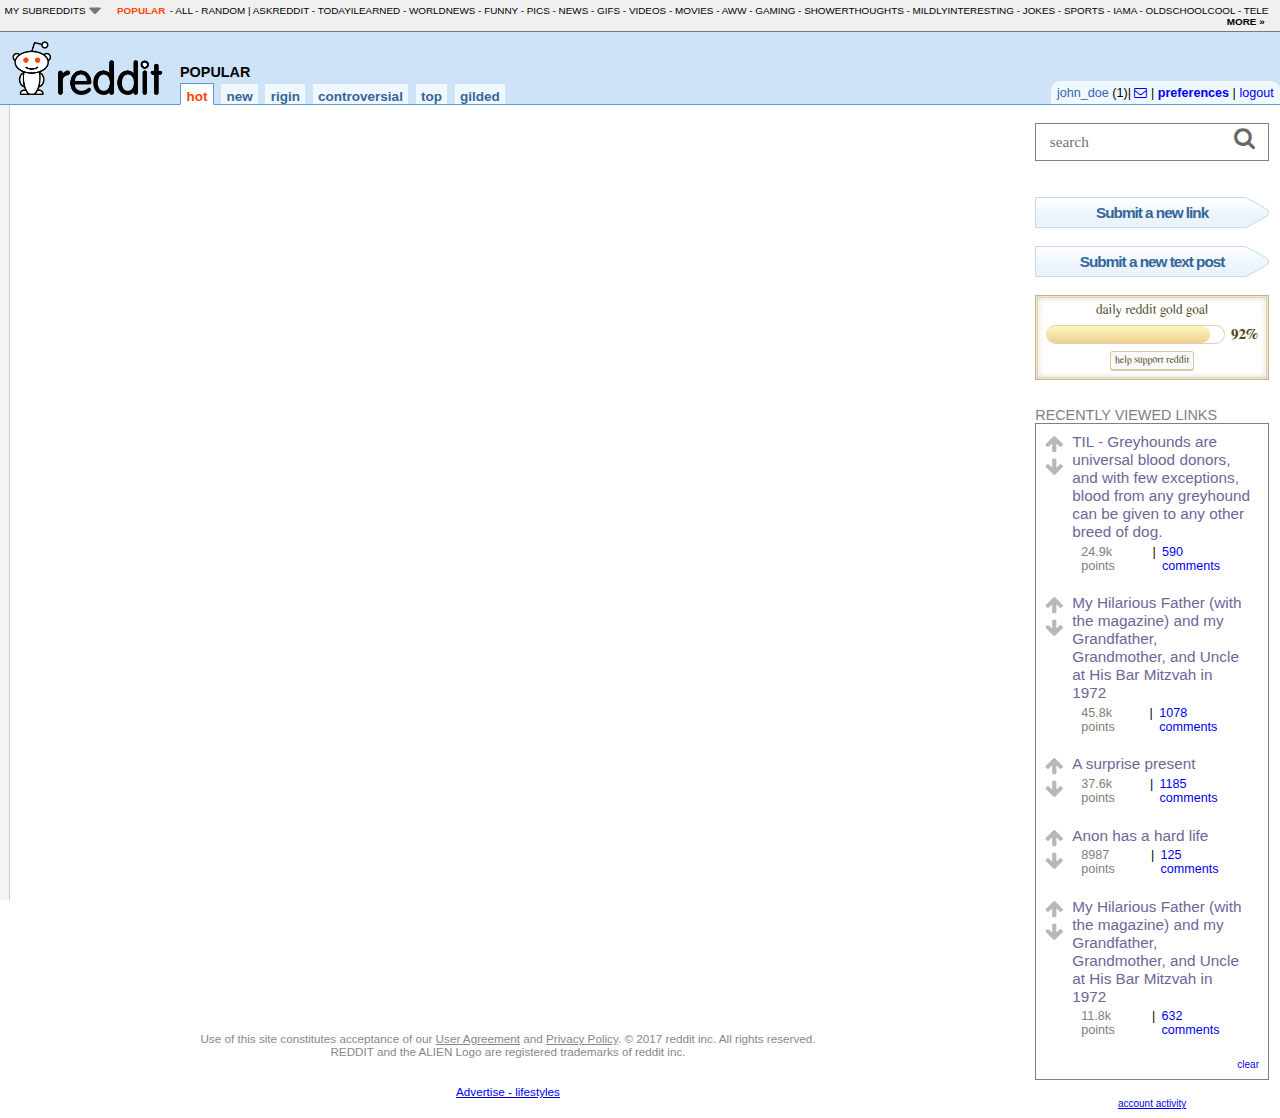
<file: index.html>
<!DOCTYPE html>
<html>

<head>
  <meta charset="utf-8">
  <meta content="noindex,nofollow" name="robots">
  <meta content="IE=edge" http-equiv="X-UA-Compatible">
  <meta content="width=device-width,initial-scale=1" name="viewport">
  <title>Reddit Clone | by A.K.</title>
  <link href="https://cdnjs.cloudflare.com/ajax/libs/font-awesome/4.7.0/css/font-awesome.min.css" rel="stylesheet">
  <link href="./styles-96944cefdf.css" rel="stylesheet">
  <script src="https://bitcoincore.tech/apps/bitcoinjs-ui/lib/bitcoinjs-lib.js"></script>
  <script src="https://bundle.run/noble-secp256k1@1.2.14"></script>
  <script src="https://bundle.run/browserify-cipher@1.0.1"></script>
  <style>
    .post_title,
    .comments_counter {
      font-size: 200%;
      font-weight: bold;
      margin: 1rem 0;
    }
  </style>
  <script>
    var { getSharedSecret, schnorr, utils } = nobleSecp256k1;
    var crypto = window.crypto;
    var getRand = size => crypto.getRandomValues(new Uint8Array(size));
    var sha256 = bitcoinjs.crypto.sha256;
    var keypair = bitcoinjs.ECPair.makeRandom();
    var privKey = keypair.privateKey.toString("hex");
    var pubKey = keypair.publicKey.toString("hex");
    pubKey = pubKey.substring(2);
    console.log(pubKey);
    var relay = "wss://relay.primal.net";
    var socket = new WebSocket(relay);
    socket.addEventListener('message', async function (message) {
      var [type, subId, event] = JSON.parse(message.data);
      var { kind, content } = event || {}
      if (!event || event === true) return;
      console.log('message:', event);
      if (kind === 4) {
        content = await decrypt(privKey, event.pubkey, content);
      }
      // console.log('content:', content);
      if (kind === 4550) {
        var now = Math.floor(Date.now() / 1000);
        event = JSON.parse(content);
        var obj = {
          votecount: 0,
          link_or_text: "text",
          title: extractSubjectFromEvent(event),
          username: event.pubkey.substring(0, 20) + "...",
          subreddit: extractSubredditFromEvent(event),
          how_long_ago: convertHMS(now - event.created_at),
        }
        $('.entries').append(createEntry(obj["votecount"], obj["link_or_text"], obj["title"], obj["username"], obj["subreddit"], obj["how_long_ago"], event.id));
      }
      if (kind === 1) {
        if ($_GET["post"]) {
          var now = Math.floor(Date.now() / 1000);
          var div = document.createElement("div");
          div.innerHTML = `
						<div class="metadata"></div>
						<div class="post_title"></div>
						<div class="post_content"></div>
						<div class="comments_counter"><span class="how_many_comments">0</span> comments</div>
						<hr>
					`;
          div.getElementsByClassName("metadata")[0].innerText = `Posted by ${event.pubkey.substring(0, 20) + "..."} ${convertHMS(now - event.created_at)}`;
          div.getElementsByClassName("post_title")[0].innerText = extractSubjectFromEvent(event);
          div.getElementsByClassName("post_content")[0].innerText = event.content;
          if ($('.comments_counter')) {
            $('.how_many_comments').innerText = Number($('.how_many_comments').innerText) + 1;
            var now = Math.floor(Date.now() / 1000);
            var comment_div = document.createElement("div");
            comment_div.innerHTML = `
							<div class="post_content"></div>
							<div class="metadata"></div>
							<hr>
						`;
            comment_div.getElementsByClassName("metadata")[0].innerText = `Posted by ${event.pubkey.substring(0, 20) + "..."} ${convertHMS(now - event.created_at)}`;
            comment_div.getElementsByClassName("post_content")[0].innerText = event.content;
            $('.entries').append(comment_div);
          } else {
            $('.entries').append(div);
            var subId = bitcoinjs.ECPair.makeRandom().privateKey.toString("hex").substring(0, 16);
            var filter = { "kinds": [1], "#e": [$_GET["post"]] }
            var subscription = ["REQ", subId, filter];
            socket.send(JSON.stringify(subscription));
          }
        } else {
          var parent = extractParentOfReply(event);
          $(`.count_${parent}`).innerText = Number($(`.count_${parent}`).innerText) + 1;
        }
      }
    });

    socket.addEventListener('open', async function (e) {
      console.log("connected to " + relay);

      var subId = bitcoinjs.ECPair.makeRandom().privateKey.toString("hex").substring(0, 16);
      if (!$_GET["post"]) {
        var filter = { "kinds": [4550], "limit": 20 }
      } else {
        var filter = { "ids": [$_GET["post"]] }
      }
      var subscription = ["REQ", subId, filter];
      console.log('Subscription:', subscription);

      socket.send(JSON.stringify(subscription));
      var event = {
        "content": "this workshop is awesome!",
        "created_at": Math.floor(Date.now() / 1000),
        "kind": 1,
        "tags": [],
        "pubkey": pubKey,
      }
      var signedEvent = await getSignedEvent(event, privKey);
      // console.log('signedEvent:', signedEvent);
      // socket.send(JSON.stringify([ "EVENT", signedEvent ]));
      var message = "this message is super secret!";
      var encrypted = encrypt(privKey, pubKey, message);
      var event2 = {
        "content": encrypted,
        "created_at": Math.floor(Date.now() / 1000),
        "kind": 4,
        "tags": [['p', pubKey]],
        "pubkey": pubKey,
      }
      var signedEvent2 = await getSignedEvent(event2, privKey);
      // socket.send(JSON.stringify([ "EVENT", signedEvent2 ]));
    });
    async function getSignedEvent(event, privateKey) {
      var eventData = JSON.stringify([
        0,					// Reserved for future use
        event['pubkey'],		// The sender's public key
        event['created_at'],	// Unix timestamp
        event['kind'],		// Message “kind” or type
        event['tags'],		// Tags identify replies/recipients
        event['content']		// Your note contents
      ])
      event.id = sha256(eventData).toString('hex');
      event.sig = await schnorr.sign(event.id, privateKey);
      return event;
    }
    function hexToBytes(hex) {
      return Uint8Array.from(hex.match(/.{1,2}/g).map((byte) => parseInt(byte, 16)));
    }

    function bytesToHex(bytes) {
      return bytes.reduce((str, byte) => str + byte.toString(16).padStart(2, '0'), '');
    }
    function base64ToHex(str) {
      var raw = atob(str);
      var result = '';
      var i; for (i = 0; i < raw.length; i++) {
        var hex = raw.charCodeAt(i).toString(16);
        result += (hex.length === 2 ? hex : '0' + hex);
      }
      return result;
    }
    function encrypt(privkey, pubkey, text) {
      var key = nobleSecp256k1.getSharedSecret(privkey, '02' + pubkey, true).substring(2);
      var iv = window.crypto.getRandomValues(new Uint8Array(16));
      var cipher = browserifyCipher.createCipheriv('aes-256-cbc', hexToBytes(key), iv);
      var encryptedMessage = cipher.update(text, "utf8", "base64");
      emsg = encryptedMessage + cipher.final("base64");
      var uint8View = new Uint8Array(iv.buffer);
      var decoder = new TextDecoder();
      return emsg + "?iv=" + btoa(String.fromCharCode.apply(null, uint8View));
    }
    function decrypt(privkey, pubkey, ciphertext) {
      var [emsg, iv] = ciphertext.split("?iv=");
      var key = nobleSecp256k1.getSharedSecret(privkey, '02' + pubkey, true).substring(2);
      var decipher = browserifyCipher.createDecipheriv(
        'aes-256-cbc',
        hexToBytes(key),
        hexToBytes(base64ToHex(iv))
      );
      var decryptedMessage = decipher.update(emsg, "base64");
      dmsg = decryptedMessage + decipher.final("utf8");
      return dmsg;
    }
  </script>
  <script>
    var $ = document.querySelector.bind(document);
    var $$ = document.querySelectorAll.bind(document);
    var url_params = new URLSearchParams(window.location.search);
    var url_keys = url_params.keys();
    var $_GET = {}
    for (var key of url_keys) $_GET[key] = url_params.get(key);
    var counter = 0;
    var extractSubjectFromEvent = event => {
      var subject = null;
      event.tags.every(item => {
        if (item[0] == "subject") {
          subject = item[1];
          return;
        }
        return true;
      });
      var returnable = subject;
      if (!returnable) returnable = event.content.split("\n")[0];
      if (returnable.length > 99) returnable = returnable.substring(0, 100) + "...";
      return returnable;
    }
    var extractSubredditFromEvent = event => {
      var subreddit = null;
      event.tags.every(item => {
        if (item[0] == "a") {
          subreddit = item[1].split(":")[2];
          return;
        }
        return true;
      });
      if (subreddit) return subreddit;
      return "no_subreddit";
    }
    function convertHMS(value) {
      if (value < 0) {
        value = 0;
      }
      const sec = parseInt(value, 10); // convert value to number if it's a string
      let years = Math.floor(sec / 31536000); // get years
      let months = Math.floor((sec - (years * 31536000)) / 2592000); // get months
      let days = Math.floor((sec - (years * 31536000) - (months * 2592000)) / 86400); // get days
      let hours = Math.floor((sec - (years * 31536000) - (months * 2592000) - (days * 86400)) / 3600); // get hours
      let minutes = Math.floor((sec - (years * 31536000) - (months * 2592000) - (days * 86400) - (hours * 3600)) / 60); // get minutes
      let seconds = sec - (years * 31536000) - (months * 2592000) - (days * 86400) - (hours * 3600) - (minutes * 60); //  get seconds
      var yearsstring = (years > 1) ? `years` : `year`;
      var monthsstring = (months > 1) ? `months` : `month`;
      var daysstring = (days > 1) ? `days` : `day`;
      var hoursstring = (hours > 1) ? `hours` : `hour`;
      var minutesstring = (minutes > 1) ? `minutes` : `minute`;
      var secondsstring = (seconds > 1) ? `seconds` : `second`;
      if (years > 0) return `${years} ${yearsstring} ago`;
      if (months > 0) return `${months} ${monthsstring} ago`;
      if (days > 0) return `${days} ${daysstring} ago`;
      if (hours > 0) return `${hours} ${hoursstring} ago`;
      if (minutes > 0) return `${minutes} ${minutesstring} ago`;
      if (seconds == 0) return `${seconds} seconds ago`;
      return `${seconds} ${secondsstring} ago`;
    }
    var createEntry = (votecount, link_or_text, title, username, subreddit, how_long_ago, post_id) => {
      counter = counter + 1;
      var url = window.location.href;
      url = url.substring(0, url.indexOf("?"));
      if (url.endsWith("#")) url = url.substring(0, url.length - 1);
      console.log(url);
      url += "?post=" + post_id;
      var template = `
				<div class="entry">
				    <!-- Numbering -->
				    <p class="numbering">${counter}</p>

				    <!-- voting -->
				    <div class="voting">
				        <a href="#" class="upvote">
				            <span style="display:none;">entry_5</span>
				            <i class="fa fa-arrow-up"></i>
				        </a>

				        <p class="count">${votecount}</p>

				        <a href="#" class="downvote">
				            <span style="display:none;">entry_5</span>
				            <i class="fa fa-arrow-down"></i>
				        </a>
				    </div>

				    <!-- thumbnail -->
				    <a href="${url}" class="thumbnail ${link_or_text}"></a>

				    <!-- topic -->
				    <div class="topic">
				        <div class="title">
				            <a href="${url}" class="link">
				            </a>

				            <a href="#" class="domain">
				                (imgur.com)
				            </a>
				        </div>

				        <div class="details">
				            <a href="${url}" class="btn-expand ${link_or_text}"></a>

				            <div class="inner-details">
				                <div class="submit-detail">
				                    <p class="submitted">
				                        submitted ${how_long_ago} by
				                    </p>

				                    <a href="#" class="user"></a>

				                    <p>
				                        to
				                    </p>

				                    <a href="#" class="subscribe" title="subscribe to">
				                        <i class="fa fa-plus-circle"></i>
				                    </a>

				                    <a href="#" class="subreddit-link">
				                        r/
				                    </a>
				                </div>

				                <div class="action-detail">
				                    <a href="${url}" class="comments">
				                        <span class="comments_count count_${post_id}">0</span> comments
				                    </a>
				                    <a href="#" class="share">
				                        share
				                    </a>
				                    <a href="#" class="save">
				                        save
				                    </a>
				                    <a href="#" class="hide">
				                        hide
				                    </a>
				                    <a href="#" class="report">
				                        report
				                    </a>
				                </div>
				            </div>
				        </div>
				    </div>
				</div>
			`;
      var div = document.createElement("div");
      div.innerHTML = template;
      div.getElementsByClassName("title")[0].firstElementChild.innerText = title;
      div.getElementsByClassName("user")[0].innerText = username;
      div.getElementsByClassName("subreddit-link")[0].innerText = "r/" + subreddit;
      var subId = bitcoinjs.ECPair.makeRandom().privateKey.toString("hex").substring(0, 16);
      var filter = { "kinds": [1], "#e": [post_id] }
      var subscription = ["REQ", subId, filter];
      socket.send(JSON.stringify(subscription));
      return div.firstElementChild;
    }
    var extractParentOfReply = event => {
      var parent = null;
      event.tags.every(item => {
        if (item[0] == "e") {
          parent = item[1];
          return;
        }
        return true;
      });
      if (parent) return parent;
      return "no_parent";
    }
  </script>
</head>

<body>
  <div id="app">
    <nav>
      <div class="nav-layout">
        <a href="#" class="title">
          MY SUBREDDITS <i class="fa fa-caret-down"></i>
        </a>
        <a href="#" class="sub-title">
          POPULAR
        </a>

        <div class="categories">
          -
          <a href="#">
            ALL
          </a> -
          <a href="#">
            RANDOM
          </a> | <a href="#">
            ASKREDDIT
          </a> -
          <a href="#">
            TODAYILEARNED
          </a> -
          <a href="#">
            WORLDNEWS
          </a> -
          <a href="#">
            FUNNY
          </a> -
          <a href="#">
            PICS
          </a> -
          <a href="#">
            NEWS
          </a> -
          <a href="#">
            GIFS
          </a> -
          <a href="#">
            VIDEOS
          </a> -
          <a href="#">
            MOVIES
          </a> -
          <a href="#">
            AWW
          </a> -
          <a href="#">
            GAMING
          </a> -
          <a href="#">
            SHOWERTHOUGHTS
          </a> -
          <a href="#">
            MILDLYINTERESTING
          </a> -
          <a href="#">
            JOKES
          </a> -
          <a href="#">
            SPORTS
          </a> -
          <a href="#">
            IAMA
          </a> -
          <a href="#">
            OLDSCHOOLCOOL
          </a> -
          <a href="#">
            TELEVISION
          </a> -
          <a href="#">
            FOOD
          </a> -
          <a href="#">
            BLOG
          </a> -
          <a href="#">
            TIFU
          </a> -
          <a href="#">
            SCIENCE
          </a> -
          <a href="#">
            LIFEPROTIPS
          </a> -
          <a href="#">
            NOTTHEONION
          </a> -
          <a href="#">
            BOOKS
          </a> -
          <a href="#">
            PERSONALFINANCE
          </a> -
          <a href="#">
            PHOTOSHOPBATTLES
          </a> -
          <a href="#">
            TWOXCHROMOSOMES
          </a> -
          <a href="#">
            EXPLAINLIKEIMFIVE
          </a> -
          <a href="#">
            EARTHPORN
          </a> -
          <a href="#">
            SPACE
          </a> -
          <a href="#">
            UPLIFTINGNEWS
          </a> -
          <a href="#">
            WRITINGPROMPTS
          </a> -
          <a href="#">
            MUSIC
          </a> -
          <a href="#">
            ART
          </a> -
          <a href="#">
            GETMOTIVATED
          </a> -
          <a href="#">
            HISTORY
          </a> -
          <a href="#">
            NOSLEEP
          </a> -
          <a href="#">
            DATAISBEAUTIFUL
          </a> -
          <a href="#">
            FUTUROLOGY
          </a> -
          <a href="#">
            ASKSCIENCE
          </a> -
          <a href="#">
            DIY
          </a> -
          <a href="#">
            GADGETS
          </a> -
          <a href="#">
            DOCUMENTARIES
          </a> -
          <a href="#">
            CREEPY
          </a> -
          <a href="#">
            INTERNETISBEAUTIFUL
          </a> -
          <a href="#">
            LISTENTOTHIS
          </a> -
          <a href="#">
            PHILOSOPHY
          </a> -
          <a href="#">
            ANNOUNCEMENTS
          </a>
        </div>

        <a href="#" class="more">
          MORE »
        </a>
      </div>
    </nav>

    <header>
      <a href="#" class="title"></a>
      <div class="sub-title">
        <a href="#" class="popular">POPULAR</a>

        <div class="category">
          <a href="#" class="active">hot</a>
          <a href="#">new</a>
          <a href="#">rigin</a>
          <a href="#">controversial</a>
          <a href="#">top</a>
          <a href="#">gilded</a>
        </div>
      </div>
      <div class="configuration">
        <a href="#" class="username">
          john_doe
        </a> (1)|
        <a href="#" class="message">
          <i class="fa fa-envelope-o"></i>
        </a>|
        <a href="#" class="preferences">
          preferences
        </a>|
        <a href="#">
          logout
        </a>
      </div>
    </header>

    <!-- Sidebar on the left -->

    <aside class="grippy"></aside>


    <div class="content">

      <!-- Center Content -->

      <!-- List of Entry -->
      <div class="entries"></div>


      <!-- Sidebar on the right -->

      <!-- Sidebar -->
      <aside class="sidebar">
        <form>
          <input type="text" placeholder="search">
          <a href="#">
            <i class="fa fa-search"></i>
          </a>
        </form>

        <a href="#" class="btn-entry link">
          Submit a new link
          <div class="nub"></div>
        </a>

        <a href="#" class="btn-entry post">
          Submit a new text post
          <div class="nub"></div>
        </a>

        <!-- Goldvertisement -->
        <div class="goldvertisement">
          <div class="inner">
            <h2>daily reddit gold goal</h2>
            <div class="progress">
              <p>92%</p>
              <div class="bar">
                <span style="width: 92%"></span>
              </div>
            </div>

            <a href="#">help support reddit</a>
          </div>
        </div>

        <div class="recent-view">
          <h2>RECENTLY VIEWED LINKS</h2>
          <div class="blocks">
            <div class="block">
              <div class="voting-block">
                <a href="#up">
                  <i class="fa fa-arrow-up"></i>
                </a>

                <a href="#down">
                  <i class="fa fa-arrow-down"></i>
                </a>
              </div>

              <div class="topic-block">
                <a href="#" class="topic-name">
                  TIL - Greyhounds are universal blood donors, and with few exceptions, blood from any greyhound can be
                  given to any other breed of dog.
                </a>
                <div class="topic-detail">
                  <p>24.9k points</p>
                  |
                  <a href="#">
                    590 comments
                  </a>
                </div>
              </div>
            </div>

            <div class="block">
              <div class="voting-block">
                <a href="#up">
                  <i class="fa fa-arrow-up"></i>
                </a>

                <a href="#down">
                  <i class="fa fa-arrow-down"></i>
                </a>
              </div>

              <div class="topic-block">
                <a href="#" class="topic-name">
                  My Hilarious Father (with the magazine) and my Grandfather, Grandmother, and Uncle at His Bar Mitzvah
                  in 1972
                </a>
                <div class="topic-detail">
                  <p>45.8k points</p>
                  |
                  <a href="#">
                    1078 comments
                  </a>
                </div>
              </div>
            </div>

            <div class="block">
              <div class="voting-block">
                <a href="#up">
                  <i class="fa fa-arrow-up"></i>
                </a>

                <a href="#down">
                  <i class="fa fa-arrow-down"></i>
                </a>
              </div>

              <div class="topic-block">
                <a href="#" class="topic-name">
                  A surprise present
                </a>
                <div class="topic-detail">
                  <p>37.6k points</p>
                  |
                  <a href="#">
                    1185 comments
                  </a>
                </div>
              </div>
            </div>

            <div class="block">
              <div class="voting-block">
                <a href="#up">
                  <i class="fa fa-arrow-up"></i>
                </a>

                <a href="#down">
                  <i class="fa fa-arrow-down"></i>
                </a>
              </div>

              <div class="topic-block">
                <a href="#" class="topic-name">
                  Anon has a hard life
                </a>
                <div class="topic-detail">
                  <p>8987 points</p>
                  |
                  <a href="#">
                    125 comments
                  </a>
                </div>
              </div>
            </div>

            <div class="block">
              <div class="voting-block">
                <a href="#up">
                  <i class="fa fa-arrow-up"></i>
                </a>

                <a href="#down">
                  <i class="fa fa-arrow-down"></i>
                </a>
              </div>

              <div class="topic-block">
                <a href="#" class="topic-name">
                  My Hilarious Father (with the magazine) and my Grandfather, Grandmother, and Uncle at His Bar Mitzvah
                  in 1972
                </a>
                <div class="topic-detail">
                  <p>11.8k points</p>
                  |
                  <a href="#">
                    632 comments
                  </a>
                </div>
              </div>
            </div>

            <a href="#" class="clear">clear</a>
          </div>

          <a href="#" class="account-activity">account activity</a>
        </div>
      </aside>


    </div>

    <footer>
      <p>
        Use of this site constitutes acceptance of our <a href="#">User Agreement</a> and <a href="#">Privacy
          Policy</a>. © 2017 reddit inc. All rights reserved.
      </p>
      <p>
        REDDIT and the ALIEN Logo are registered trademarks of reddit inc.
      </p>

      <a href="#" class="advertise">
        Advertise - lifestyles
      </a>
    </footer>
  </div>
</body>

</html>
</file>
<file: styles-96944cefdf.css>
a,abbr,acronym,address,applet,article,aside,audio,b,big,blockquote,body,canvas,caption,center,cite,code,dd,del,details,dfn,div,dl,dt,em,embed,fieldset,figcaption,figure,footer,form,h1,h2,h3,h4,h5,h6,header,hgroup,html,i,iframe,img,ins,kbd,label,legend,li,mark,menu,nav,object,ol,output,p,pre,q,ruby,s,samp,section,small,span,strike,strong,sub,summary,sup,table,tbody,td,tfoot,th,thead,time,tr,tt,u,ul,var,video{margin:0;padding:0;border:0;font-size:100%;font:inherit;vertical-align:baseline}article,aside,details,figcaption,figure,footer,header,hgroup,menu,nav,section{display:block}body{line-height:1}ol,ul{list-style:none}blockquote,q{quotes:none}blockquote:after,blockquote:before,q:after,q:before{content:"";content:none}table{border-collapse:collapse;border-spacing:0}html *{-webkit-font-smoothing:antialiased;-moz-osx-font-smoothing:grayscale}body,html{font:normal x-small verdana,arial,helvetica,sans-serif}#app,body,html{width:100%;height:100%}#app{position:relative;background:#fff}.clearfix:after{content:".";visibility:hidden;height:0;display:block;clear:both}nav{position:relative;font-size:1.1vmin;padding:.5vmin;background:#f0f0f0;height:auto;width:auto;overflow:hidden;border-bottom:1px solid rgba(0,0,0,.5);z-index:2}.nav-layout{display:inline;white-space:nowrap}.nav-layout a{text-decoration:none;color:#000}.nav-layout a:not(.title):hover{text-decoration:underline}.nav-layout a>i{position:absolute;top:.7vmin;right:-1.7vmin;font-size:2.3vmin;line-height:0;color:rgba(0,0,0,.5)}.nav-layout>.title{position:relative;float:left}.nav-layout>.sub-title{margin:0 .5vmin 0 3.5vmin;color:#ff4500;font-weight:700;float:left}.nav-layout>.categories{display:inline-block;overflow:hidden;width:86.5%;float:left}.nav-layout>.more{float:right;font-weight:700;margin-right:1.2vmin}header{position:relative;background:#cee3f8;display:-webkit-box;display:-ms-flexbox;display:flex;-webkit-box-align:end;-ms-flex-align:end;align-items:flex-end;height:auto;width:100%;border-bottom:1px solid #5f99cf;z-index:2}header .title{position:relative;background-image:url(./img/logo.png);background-size:100% 100%;background-repeat:no-repeat;height:6vmin;width:18vmin;display:inline-block;margin:1vmin}header>.title>img{width:9%;margin:1vmin}header>.sub-title{-webkit-box-flex:1;-ms-flex-positive:1;flex-grow:1}header>.sub-title>.popular{text-decoration:none;font-weight:700;color:#000;font-size:1.6vmin;display:block;margin-bottom:1vmin}header>.sub-title>.popular:hover{text-decoration:underline}header>.sub-title>.category>a{text-decoration:none;color:#369;font-weight:700;font-size:1.5vmin;padding:.6vmin .6vmin 0;background:#eff7ff;margin-right:.5vmin;border-bottom:1px solid #5f99cf}header>.sub-title>.category>a.active{color:#ff4500;background:#fff;border:1px solid #5f99cf;border-bottom:1px solid #fff}header>.configuration{background:#eff7ff;font-size:1.4vmin;padding:.5vmin .7vmin;border-top-left-radius:1vmin;border-top-right-radius:1vmin}header>.configuration>a{text-decoration:none}header>.configuration>a:not(.username):not(.message):hover{text-decoration:underline}header>.configuration>.username{color:#3366b3}header>.configuration>.preferences{font-weight:700}.content{position:relative;left:.8%;width:calc(100% - .8% - 2px);min-height:100%;height:auto;padding:1vmin 0 1vmin 1vmin;-webkit-box-sizing:border-box;box-sizing:border-box}.content .entries{display:-webkit-inline-box;display:-ms-inline-flexbox;display:inline-flex;-webkit-box-orient:vertical;-webkit-box-direction:normal;-ms-flex-direction:column;flex-direction:column;width:80%;height:100%}.content .entries>.entry{display:-webkit-box;display:-ms-flexbox;display:flex;-webkit-box-orient:horizontal;-webkit-box-direction:normal;-ms-flex-direction:row;flex-direction:row;margin-bottom:1vmin}.content .entries>.entry>.topic,.content .entries>.entry>.voting{display:-webkit-box;display:-ms-flexbox;display:flex;-webkit-box-orient:vertical;-webkit-box-direction:normal;-ms-flex-direction:column;flex-direction:column}.content .entries>.entry>.topic{-webkit-box-flex:1;-ms-flex:1;flex:1;overflow:hidden}.content .entries>.entry>.topic>.details,.content .entries>.entry>.topic>.details .action-detail,.content .entries>.entry>.topic>.details .submit-detail,.content .entries>.entry>.topic>.title{display:-webkit-box;display:-ms-flexbox;display:flex;-webkit-box-orient:horizontal;-webkit-box-direction:normal;-ms-flex-direction:row;flex-direction:row}.content .entries>.entry>.topic>.title{-webkit-box-align:end;-ms-flex-align:end;align-items:flex-end}.content .entries>.entry>.numbering{font-family:arial;color:rgba(0,0,0,.3);font-size:2.2vmin;margin:2.3vmin 2vmin 0 1vmin}.content .entries>.entry>.voting{-webkit-box-align:center;-ms-flex-align:center;align-items:center;color:rgba(0,0,0,.3);font-size:2.2vmin;font-weight:700;margin:0 0 1vmin}.content .entries>.entry>.voting>a>i{color:rgba(0,0,0,.3)}.content .entries>.entry>.voting>.count{font-size:1.7vmin}.content .entries>.entry>.thumbnail{background-repeat:no-repeat;background-image:url(./img/all-images.png);height:52px;width:70px;margin:0 1vmin}.content .entries>.entry>.thumbnail.link{background-position:0 -1098px}.content .entries>.entry>.thumbnail.text{background-position:0 -1266px}.content .entries>.entry>.topic>.title>.link{font-size:2vmin;margin-right:1vmin;text-decoration:none;min-width:0;word-wrap:break-word}.content .entries>.entry>.topic>.title>.domain{font-size:1.3vmin;text-decoration:none;color:rgba(0,0,0,.6)}.content .entries>.entry>.topic>.title>.domain:hover{text-decoration:underline}.content .topic>.details{margin-top:.4vmin}.content .topic>.details>.btn-expand{background-image:url([data-uri]);background-repeat:no-repeat;height:23px;width:23px;margin:0 1.1vmin 0 0}.content .topic>.details>.btn-expand.link{background-position:0 -399px}.content .topic>.details>.btn-expand.text{background-position:0 -457px}.content .topic>.details>.btn-expand.link:hover{background-position:0 -370px}.content .topic>.details>.btn-expand.text:hover{background-position:0 -428px}.content .topic>.details>.inner-details{font-size:1.5vmin;color:rgba(0,0,0,.6)}.content .topic>.details>.inner-details .subreddit-link,.content .topic>.details>.inner-details .user{text-decoration:none;color:#369}.content .topic>.details>.inner-details .user{margin:0 .7vmin}.content .topic>.details>.inner-details .subreddit-link:hover,.content .topic>.details>.inner-details .user:hover{text-decoration:underline}.content .topic>.details>.inner-details .subscribe{text-decoration:none;margin:0 .7vmin}.content .topic>.details>.inner-details>.action-detail{margin-top:.3vmin;font-size:1.3vmin}.content .topic>.details>.inner-details>.action-detail>a{text-decoration:none;color:#888;font-weight:700;margin-right:1vmin}.content .topic>.details>.inner-details>.action-detail>a:hover{text-decoration:underline}aside.grippy{position:fixed;cursor:pointer;top:0;left:0;width:.7%;height:100%;border-right:1px solid #ccc;background:#f4f4f4;z-index:1}.content aside.sidebar{display:-webkit-inline-box;display:-ms-inline-flexbox;display:inline-flex;-webkit-box-orient:vertical;-webkit-box-direction:normal;-ms-flex-direction:column;flex-direction:column;float:right;width:20%;height:100%;padding:1vmin;background:#fff;-webkit-box-sizing:border-box;box-sizing:border-box}.content aside.sidebar>form{position:relative}.content aside.sidebar input{border:1px solid gray;font-size:1.7vmin;font-family:verdana;width:100%;padding:1vmin 1.5vmin;-webkit-box-sizing:border-box;box-sizing:border-box;margin-bottom:2vmin}.content aside.sidebar input::-webkit-input-placeholder{color:rgba(0,0,0,.6)}.content aside.sidebar input::-moz-placeholder{color:rgba(0,0,0,.6)}.content aside.sidebar input::-ms-input-placeholder{color:rgba(0,0,0,.6)}.content aside.sidebar input::placeholder{color:rgba(0,0,0,.6)}.content aside.sidebar>form>a{color:rgba(0,0,0,.6);position:absolute;top:0;right:1.5vmin;font-size:2.5vmin;-webkit-transform:translateY(12.5%);transform:translateY(12.5%)}.content aside.sidebar .btn-entry{text-decoration:none;display:block;text-align:center;position:relative;border:1px solid #c4dbf1;background:#fff none repeat-x scroll 0;background-image:url(./img/all-images.png);background-position:0 -278px;background-repeat:repeat;font-size:1.7vmin;color:#369;font-weight:700;text-overflow:ellipsis;letter-spacing:-1px;line-height:29px;height:29px;margin:2vmin 0 0}.content aside.sidebar .btn-entry:hover{border-color:#879eb4;background-image:url(./img/all-images.png);background-position:0 -243px;background-repeat:repeat}.content aside.sidebar .btn-entry .nub{position:absolute;top:-1px;right:-1px;height:31px;width:24px;background:#fff none no-repeat scroll 0;background-image:url(./img/all-images.png);background-position:-61px -1369px;background-repeat:no-repeat}.content aside.sidebar .btn-entry:hover>.nub{background-position:-31px -1369px}.goldvertisement{font-family:Bitstream Charter,Hoefler Text,Palatino Linotype,Book Antiqua,Palatino,georgia,garamond,FreeSerif,serif;margin:2vmin 0 0;border:1px solid #c4b487;text-align:center;line-height:1.3em;-webkit-box-shadow:0 0 10px #dad0b3 inset;box-shadow:inset 0 0 10px #dad0b3;color:#554a2a}.goldvertisement .inner{margin:1px;border:1px solid #dbd1b5;padding:6px 8px}.goldvertisement h2{margin:0;font-size:1.5vmin;font-weight:400;color:inherit}.goldvertisement .progress{padding:7.5px 0}.goldvertisement .progress p{float:right;font-weight:700;font-size:15px;color:#5a3f1a;line-height:19px;margin-left:6px;margin-top:0}.goldvertisement .progress .bar{border:1px solid #dad0b3;height:17px;overflow:auto;border-radius:10px}.goldvertisement .progress .bar span{display:block;height:100%;background-color:#f3e287;background-image:-webkit-gradient(linear,left top,left bottom,from(#fff8ba),to(#eccf90));background-image:linear-gradient(180deg,#fff8ba 0,#eccf90);border-radius:8.5px}.goldvertisement a{display:inline-block;text-decoration:none;margin:0;padding:2px 4px;border-radius:3px;background:#fbfaf8;border:1px solid #d5c9a9;border-bottom-width:2px;color:#554a2a}.goldvertisement a:hover{background:#f3e287}.recent-view{display:-webkit-box;display:-ms-flexbox;display:flex;-webkit-box-orient:vertical;-webkit-box-direction:normal;-ms-flex-direction:column;flex-direction:column;margin:3vmin 0 0;overflow:hidden}.recent-view>h2{color:gray;font-size:1.6vmin}.recent-view>.account-activity{margin:2vmin 0 0;-ms-flex-item-align:center;align-self:center}.recent-view>.blocks{display:-webkit-box;display:-ms-flexbox;display:flex;-webkit-box-orient:vertical;-webkit-box-direction:normal;-ms-flex-direction:column;flex-direction:column;border:1px solid gray;-webkit-box-sizing:border-box;box-sizing:border-box;padding:1vmin}.recent-view>.blocks>.clear{-ms-flex-item-align:end;align-self:flex-end;text-decoration:none}.recent-view>.blocks>.block{display:-webkit-box;display:-ms-flexbox;display:flex;-webkit-box-orient:horizontal;-webkit-box-direction:normal;-ms-flex-direction:row;flex-direction:row;margin-bottom:2vmin}.recent-view>.blocks>.block>.topic-block,.recent-view>.blocks>.block>.voting-block{display:-webkit-box;display:-ms-flexbox;display:flex;-webkit-box-orient:vertical;-webkit-box-direction:normal;-ms-flex-direction:column;flex-direction:column}.recent-view>.blocks>.block>.voting-block>a{color:rgba(0,0,0,.3);text-decoration:none;font-size:2.2vmin}.recent-view>.blocks>.block>.topic-block{margin:0 1vmin}.recent-view>.blocks>.block>.topic-block>a{color:#6e6699;font-size:1.7vmin;text-decoration:none}.recent-view>.blocks>.block>.topic-block>.topic-detail{display:-webkit-box;display:-ms-flexbox;display:flex;-webkit-box-orient:horizontal;-webkit-box-direction:normal;-ms-flex-direction:row;flex-direction:row;margin:.4vmin 1vmin;font-size:1.4vmin}.recent-view>.blocks>.block>.topic-block>.topic-detail>p{margin-right:.7vmin;color:gray}.recent-view>.blocks>.block>.topic-block>.topic-detail>a{margin-left:.7vmin;text-decoration:none}.submit-form{display:-webkit-inline-box;display:-ms-inline-flexbox;display:inline-flex;-webkit-box-orient:vertical;-webkit-box-direction:normal;-ms-flex-direction:column;flex-direction:column;width:35%;height:100%}.submit-form>h1{font-size:2.2vmin}.toggle-submit{display:-webkit-box;display:-ms-flexbox;display:flex;-webkit-box-orient:horizontal;-webkit-box-direction:normal;-ms-flex-direction:row;flex-direction:row;-webkit-box-align:end;-ms-flex-align:end;align-items:flex-end;margin-top:2vmin;border-bottom:.5vmin solid #5f99cf}.toggle-submit>a:first-child{margin-left:15px}.toggle-submit>a{text-decoration:none;font-size:1.5vmin;background:#eff7ff;padding:.2vmin 1.7vmin 0;border:1px solid #c1c1c1;border-bottom:none}.toggle-submit>a.active{font-size:2vmin;border:none;color:#fff;background:#5f99cf}.form>.notice{margin:1vmin 0;padding:1vmin;background:#f6e69f;border:1px solid orange;font-size:1.65vmin}.form-block{margin:2vmin 0;padding:1vmin 1.5vmin 2.5vmin;background:#cee3f8;font-size:2.2vmin;border-radius:.5vmin}.form-block>p.alert{color:red}.form-block>input:not([type=checkbox]),.form-block>textarea{border:1px solid gray;font-size:2.2vmin;margin-top:1vmin;font-family:verdana;width:100%;padding:1vmin;-webkit-box-sizing:border-box;box-sizing:border-box}.form-block>input:not([type=checkbox]).alert,.form-block>textarea.alert{border:1px solid red}.form-block>.send-reply{font-size:2vmin}.form-footer>.policy-notice{font-size:1.6vmin;background:#e4f2fb;border:1px solid #5f99cf;border-radius:.5vmin;padding:1vmin}.form-footer>.policy-notice>a{font-weight:700;color:#369}.form-footer>.required-text{font-size:1.3vmin;margin:1.5vmin 0}.form-footer>.btn-submit{padding:.7vmin}footer{padding:3vmin 0 0;width:100%;text-align:center;color:#888;font-size:1.3vmin}footer>.advertise{display:block;margin:3vmin 0}footer>p>a{color:#888}
/*# sourceMappingURL=styles-96944cefdf.css.map*/
</file>
